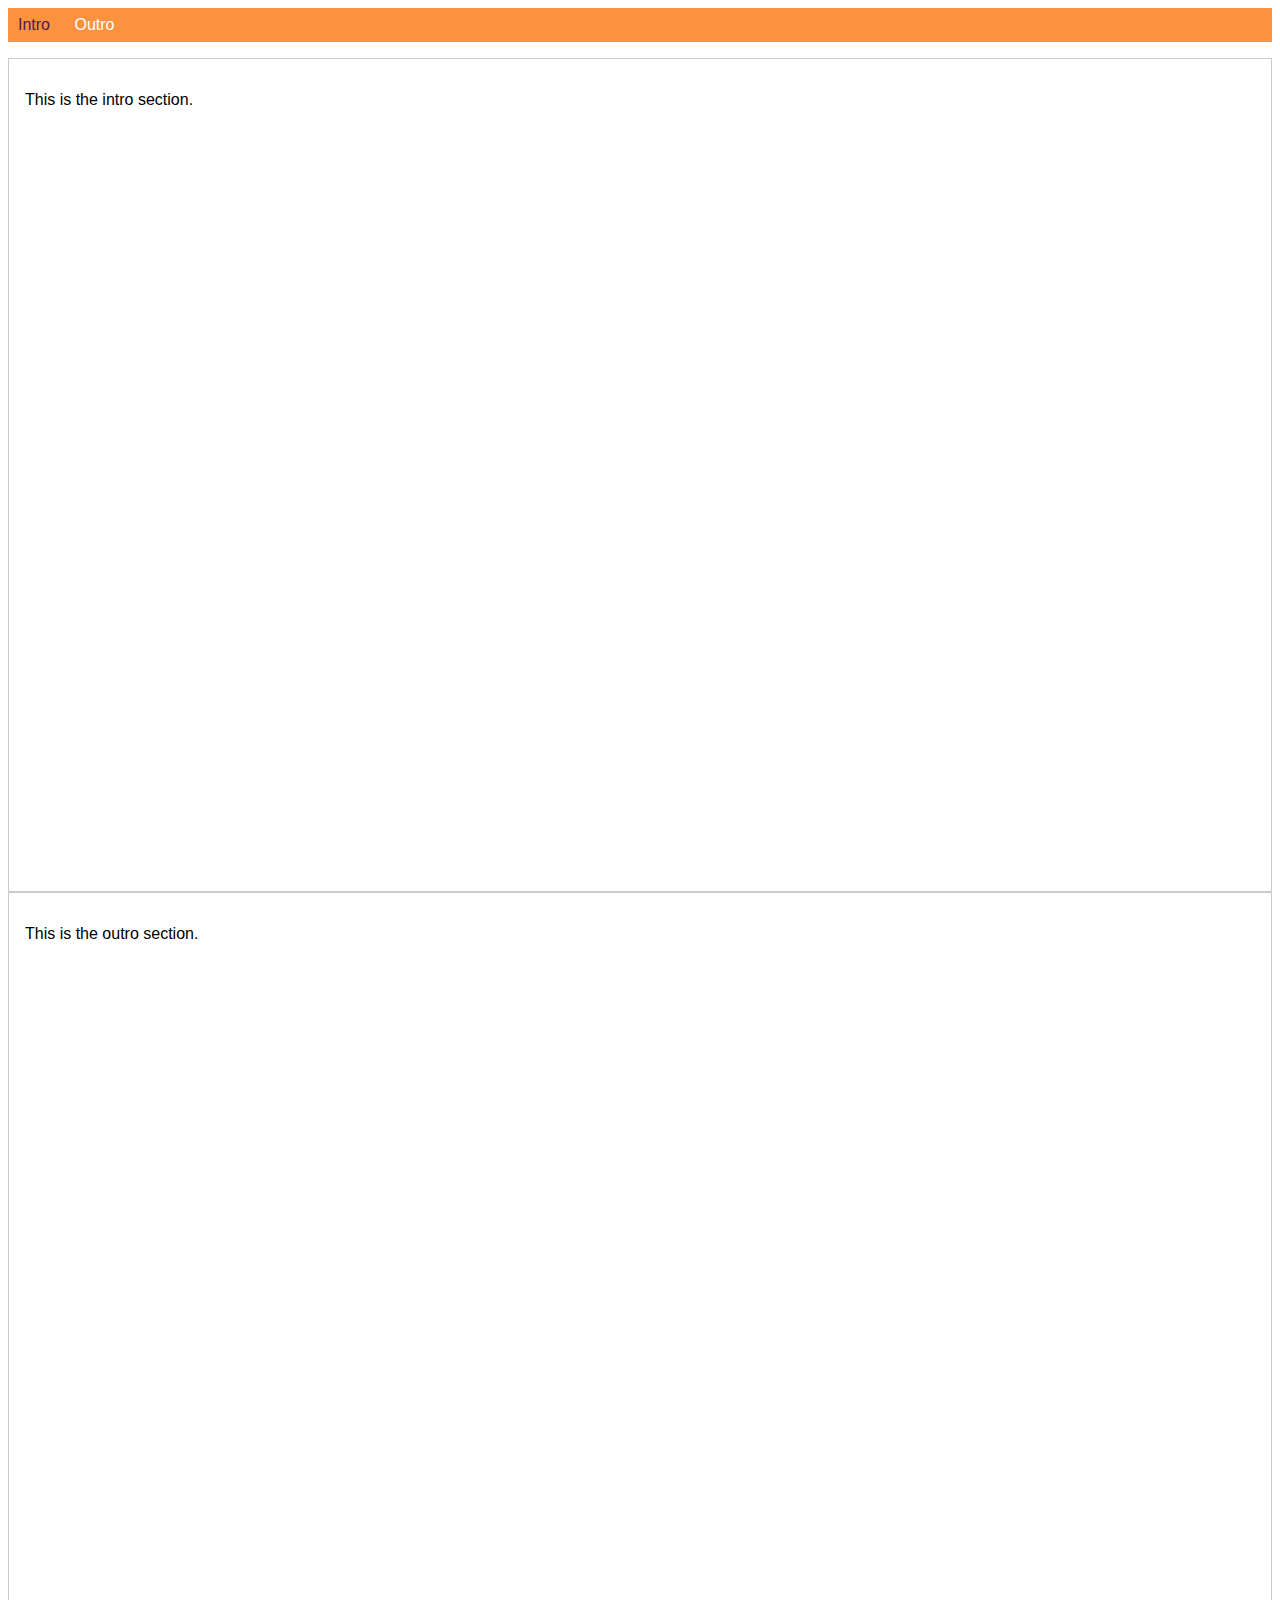
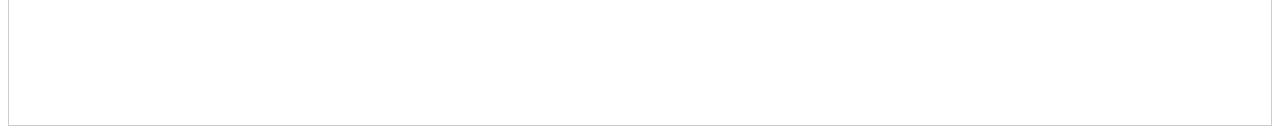
<file: Projects/Section4/more-on-selectors-3-important/index.html>
<!DOCTYPE html>
<html lang="en">

<head>
    <meta charset="UTF-8">
    <meta name="viewport" content="width=device-width, initial-scale=1.0">
    <meta http-equiv="X-UA-Compatible" content="ie=edge">
    <title>CSS Course</title>
    <link rel="stylesheet" href="main.css">
</head>

<body>
    <nav>
        <a href="#intro" class="active">Intro</a>
        <a href="#outro">Outro</a>
    </nav>
    <section id="intro" class="main-section highlighted">
        <p>This is the intro section.</p>
    </section>
    <section id="outro" class="main-section">
        <p>This is the outro section.</p>
    </section>
</body>

</html>
</file>
<file: Projects/Section4/more-on-selectors-3-important/main.css>
body {
    font-family: sans-serif;
}

nav {
    margin-bottom: 16px;
    background: #fa923f;
    padding: 8px 0;
}

a {
    text-decoration: none;
    color: white;
    margin: 10px;
}

a.active {
    color: #521751;
}

.main-section {
    height: 800px;
    border: 1px solid #ccc !important;
    padding: 16px;
}

.highlighted {
    border: 2px solid #fa923f;
}
</file>
